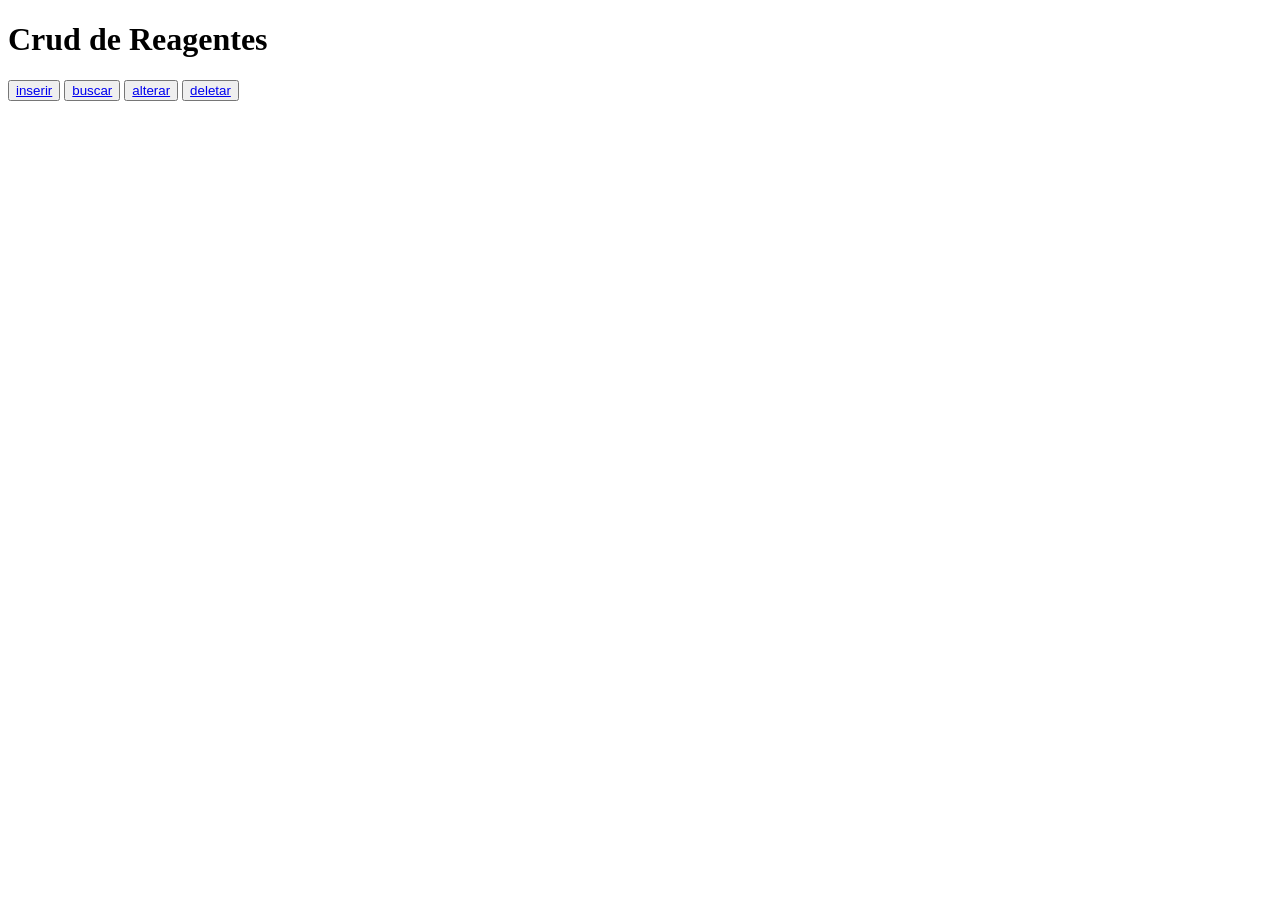
<file: trabalho_dsw/index.html>
<!DOCTYPE html>
<html>
	<head>
		<meta charset="utf-8">
		<title>Index</title>
	</head>
	<body>
		<h1>Crud de Reagentes</h1>
		<button><a href="insere.html">inserir</a></button>
		<button><a href="pesquisa.html">buscar</a></button>
		<button><a href="altera.html">alterar</a></button>
		<button><a href="excluir.html">deletar</a></button>
	</body>
</html>
</file>
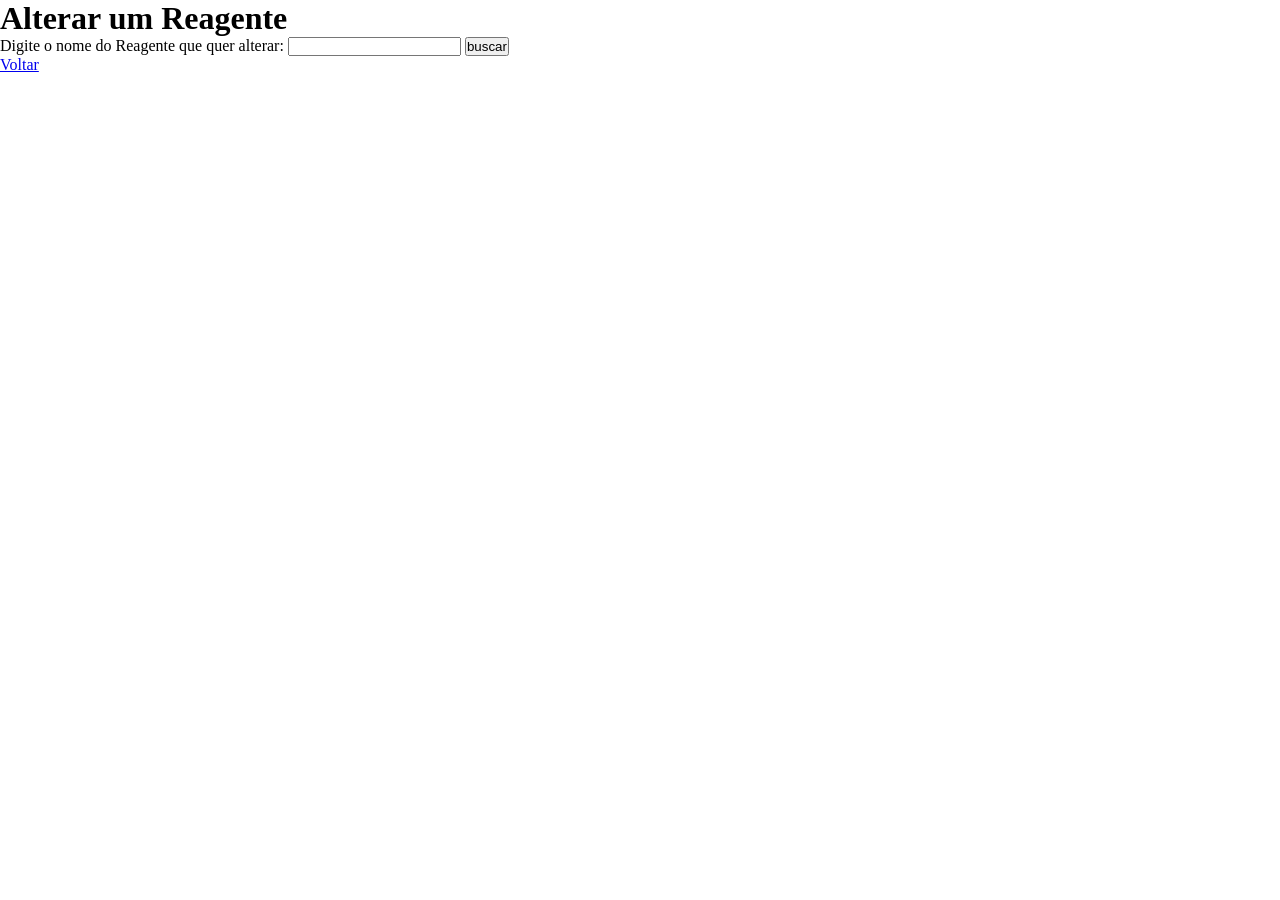
<file: trabalho_dsw/altera.html>
<!DOCTYPE html>
<html>
	<head>
		<meta charset="utf-8">
		<title>Alterar</title>
		<link rel="stylesheet" type="text/css" href="./css/estilo.css">
	</head>
	<body>
		<h1>Alterar um Reagente</h1>
		<form method="get" onsubmit="alterarReagente()" name="searchReagente">
			Digite o nome do Reagente que quer alterar: <input type="text" name="reagNome">
			<input type="submit" name="pesquisar" value="buscar">
		</form>
		<form method="post" onsubmit="atualizarReagente()" name="atualizar" id="atualizaReagente">
		<h1>Insira um novo Reagente</h1>	
			Nome do Reagente: <input type="text" name="nomereag"><br><br>
			Fornecedor: <input type="text" name="fornecedor"><br><br>
			Quantidade: <input type="number" name="quant"><br><br>
			<input type="submit" name="updateReagente" value="atualizar">
		</form>
		<p id="resultado"></p>
		<a href="index.html">Voltar</a>
		<script src="./js/funcoes.js"></script>
	</body>
</html>
</file>
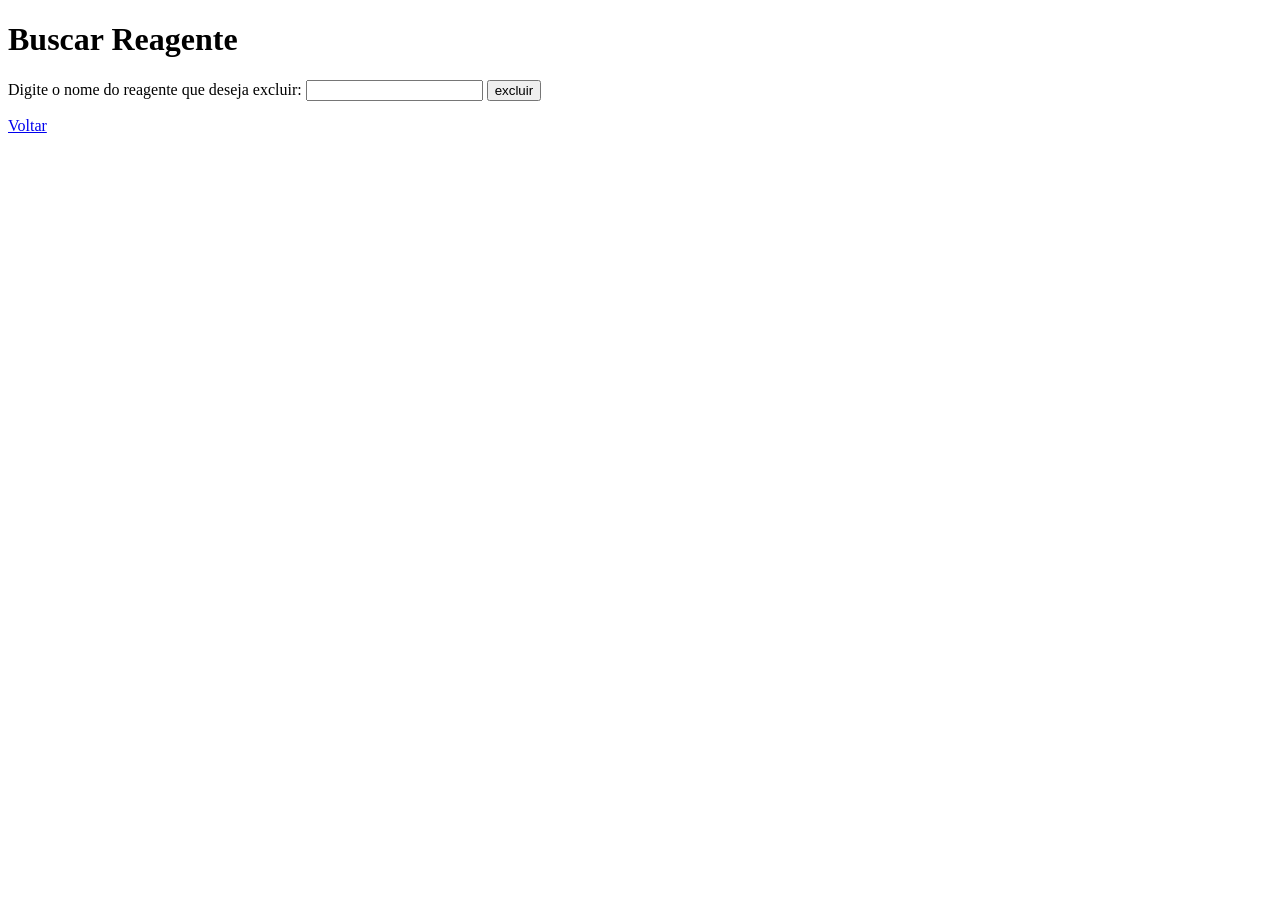
<file: trabalho_dsw/excluir.html>
<!DOCTYPE html>
<html>
	<head>
		<meta charset="utf-8">
		<title>Index</title>
	</head>
	<body>
		<h1>Buscar Reagente</h1>
		<form onsubmit="excluirReagente()" name="excluir">
			Digite o nome do reagente que deseja excluir: <input type="text" name="reag">
			<input type="submit" name="deletar" value="excluir">
		</form>
		<p id="resultado"></p>
		<a href="index.html">Voltar</a>
		<script src="./js/funcoes.js"></script>
	</body>
</html>
</file>
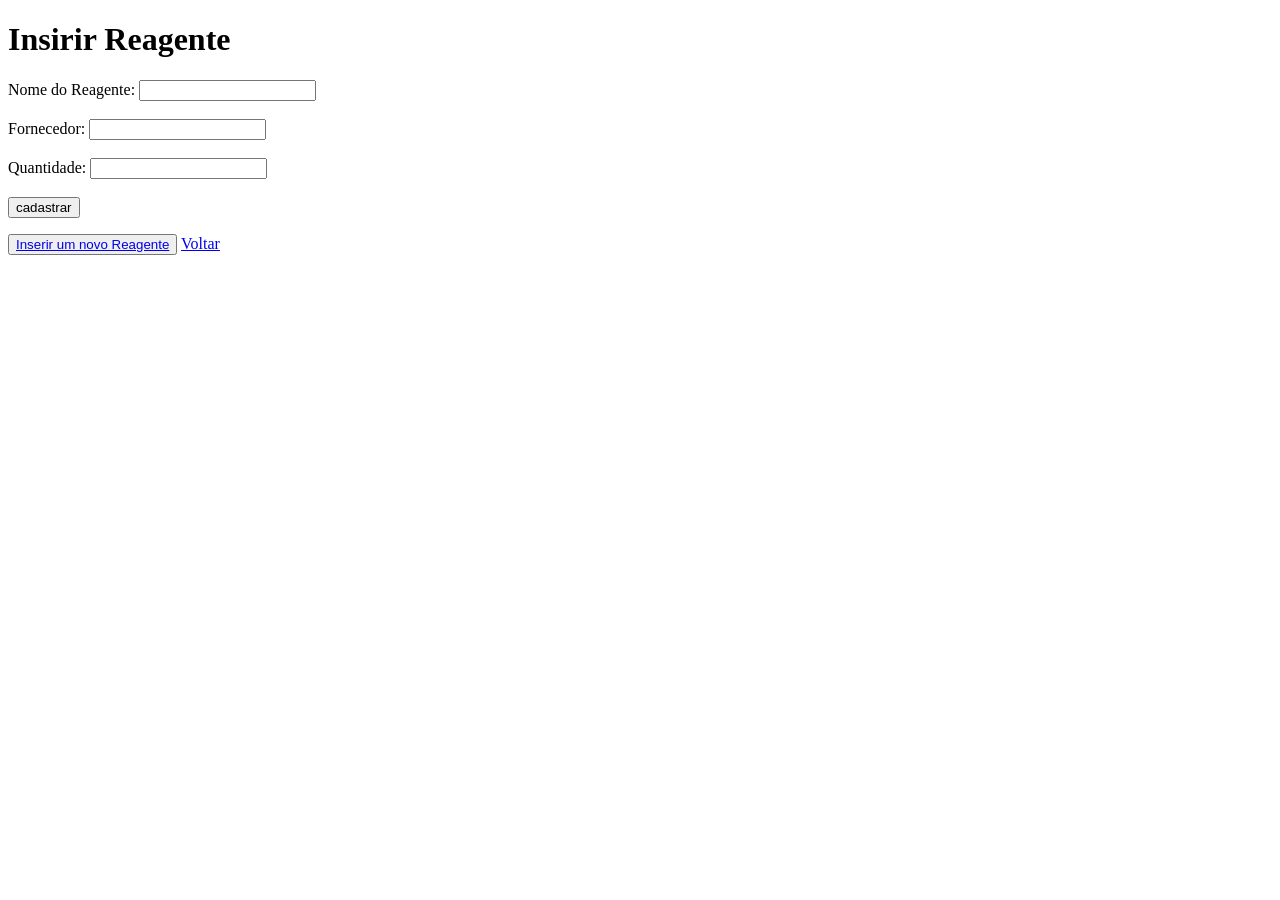
<file: trabalho_dsw/insere.html>
<!DOCTYPE html>
<html>
	<head>
		<meta charset="utf-8">
		<title>Insere</title>
	</head>
	<body>
		<h1>Insirir Reagente</h1>
		<form method="post" onsubmit="inserirReagente()" name="inserir" id="insereForm">
			Nome do Reagente: <input type="text" name="nomereag"><br><br>
			Fornecedor: <input type="text" name="fornecedor"><br><br>
			Quantidade: <input type="number" name="quant"><br><br>
			<input type="submit" name="finalizar" value="cadastrar">
		</form>
		<p id="resultado"></p>
		<button><a href="insere.html">Inserir um novo Reagente</a></button>
		<a href="index.html">Voltar</a>
		<script src="./js/funcoes.js"></script>
	</body>
</html>
</file>
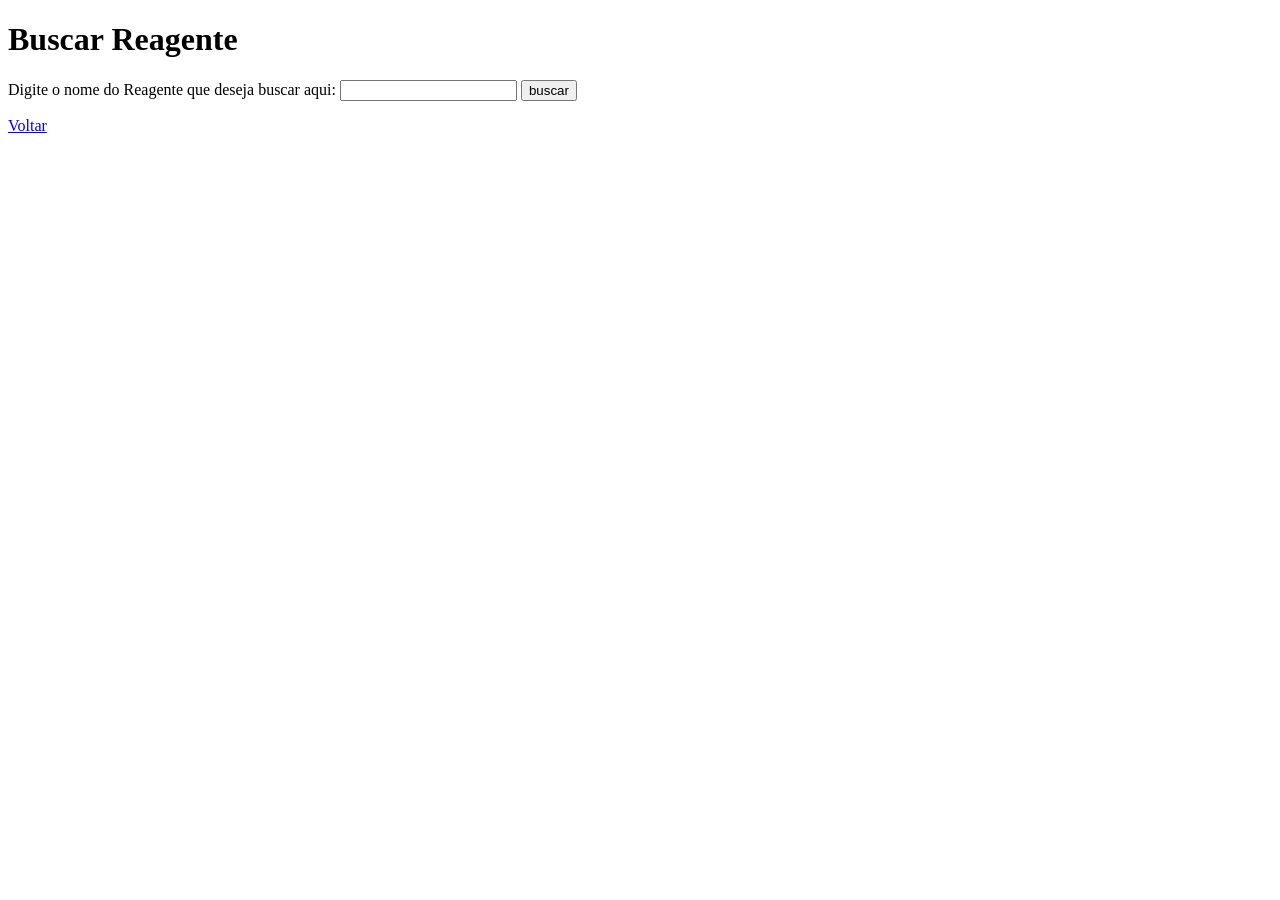
<file: trabalho_dsw/pesquisa.html>
<!DOCTYPE html>
<html>
	<head>
		<meta charset="utf-8">
		<title>Index</title>
	</head>
	<body>
		<h1>Buscar Reagente</h1>
		<form method="get" onsubmit="buscarReagente()" name="buscar">
			Digite o nome do Reagente que deseja buscar aqui: <input type="text" name="nomeReagente">
			<input type="submit" name="pesquisar" value="buscar">
		</form>
		<p id="resultado"></p>
		<a href="index.html">Voltar</a>
		<script src="./js/funcoes.js"></script>
	</body>
</html>
</file>
<file: trabalho_dsw/css/estilo.css>
* {
	padding: 0;
	margin: 0;
	box-sizing: border-box;
}

#atualizaReagente {
	display: none;
}
</file>
